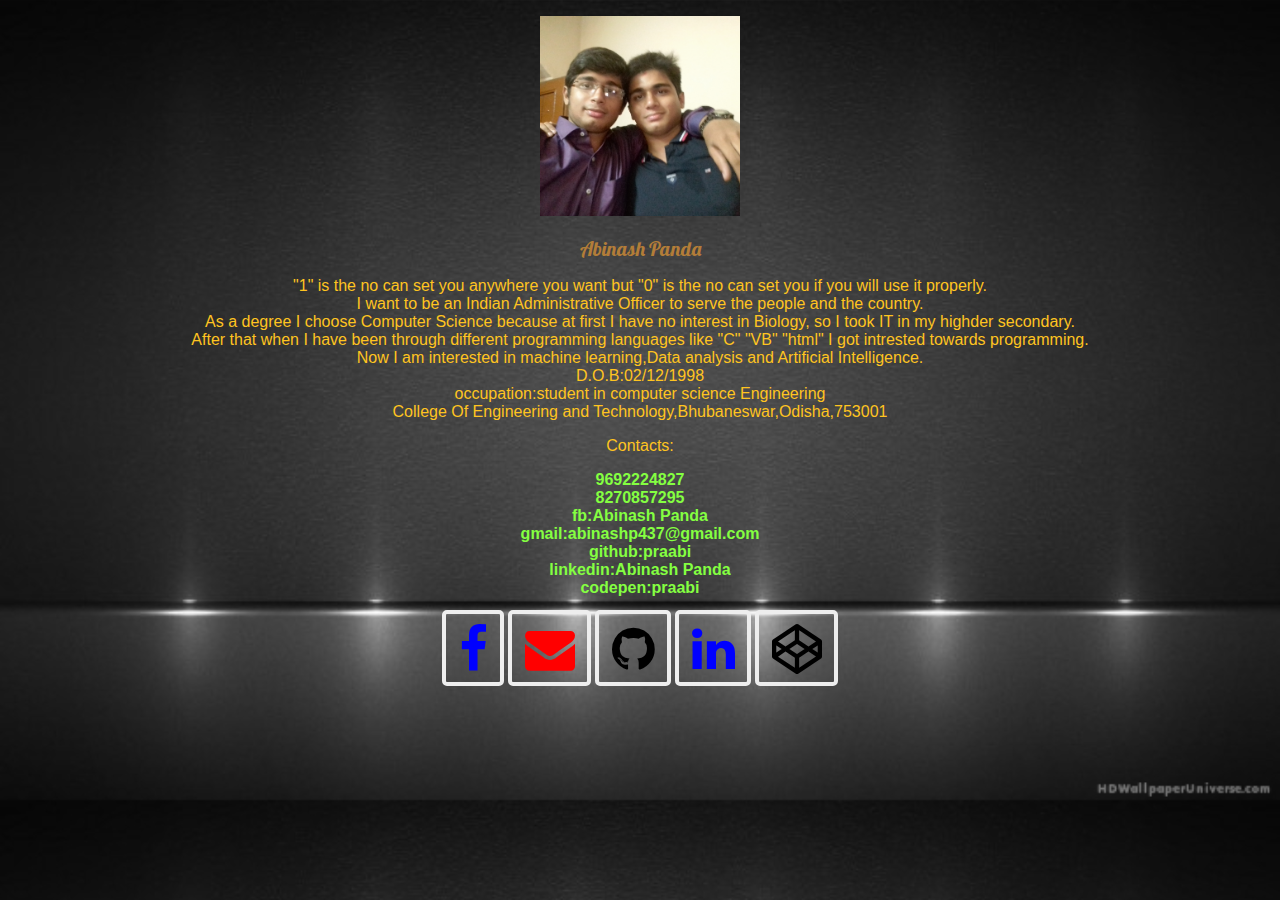
<file: index.html>
<!DOCTYPE html>
<html>

<head>
   <meta name="viewport" content="width=device-width, initial-scale=1.0">
   <link href="https://fonts.googleapis.com/css?family=Lobster" rel="stylesheet" type="text/css">
   <link rel="stylesheet" href="https://cdnjs.cloudflare.com/ajax/libs/font-awesome/4.7.0/css/font-awesome.min.css" >
   <link href="index.css" link="text/css" rel="stylesheet">
   <script src="animat.js" type="text/javascript" ></script>


</head>

<body>
  <center>
 <p><img src=profilepic.jpg ></p>
<div>
 <p1> Abinash Panda </p1>
 <p>"1" is the no can set you anywhere you want but "0" is the no can set you if you will use it properly.<br>
 I want to be an Indian Administrative Officer to serve the people and the country.<br>
 As a degree I choose Computer Science because at first I have no interest in Biology, so I took IT in my highder secondary.<br>
 After that when I have been through different programming languages like "C" "VB" "html" I got intrested towards programming.<br>
 Now I am interested in machine learning,Data analysis and Artificial Intelligence.<br>
 D.O.B:02/12/1998<br>
 occupation:student in computer science Engineering<br>
 College Of Engineering and Technology,Bhubaneswar,Odisha,753001</p>

 <p>Contacts:</p>
   <h2>9692224827<br>
      8270857295<br>
      fb:Abinash Panda<br>
      gmail:abinashp437@gmail.com<br>
      github:praabi<br>
      linkedin:Abinash Panda<br>
      codepen:praabi</h2>
<div id=icon>
    <a  target="_blank" href="https://www.facebook.com/abinash.panda.9085"><i style = "color : blue" class = "fa fa-border fa-facebook" ></i></a>
    <a  target="_blank" href="https://mail.google.com/mail"><i  style = "color : red"class="fa fa-border fa-envelope"></i></a>
    <a  target="_blank" href="https://github.com/praabi"><i  style = "color : black"class="fa fa-border fa-github"></i></a>
    <a  target="_blank" href="https://www.linkedin.com/feed/?trk=hb_signin"><i style = "color : blue" class="fa fa-border fa-linkedin"></i></a>
    <a  target="_blank" href="https://codepen.io/praabi/pen/prvVeV"><i  style = "color : black" class="fa fa-border fa-codepen"></i></a>
</div>
</center>

</body>
</file>
<file: index.css>
body{
  margin:auto;
  background-image: url("indexbackground.jpg");
  background-size: cover;
  background-color: rgba(0,0,0,0.1);
}
p{
  font-size: 16px;
  font-family: sans-serif;
  color: rgb(255,196,32);
}
h2{
  font-size: 16px;
  font-family: sans-serif;
  color: rgb(132,255,65);
}
img {
  height:200px;
  width:200px;
  margin: auto;
}

 .fa:hover {
  box-shadow: 3px 3px 15px ;
  font-size: 80px !important;
}
p1{
   font-family: Lobster;
   font-size: 20px;
   color:rgb(179,125,56)
 }
 p1:hover {
   font-size: 30px;
 }
 .fa{
   font-size: 50px ;
   aria-hidden = "true";
   boundary:100%;
 }
</file>
